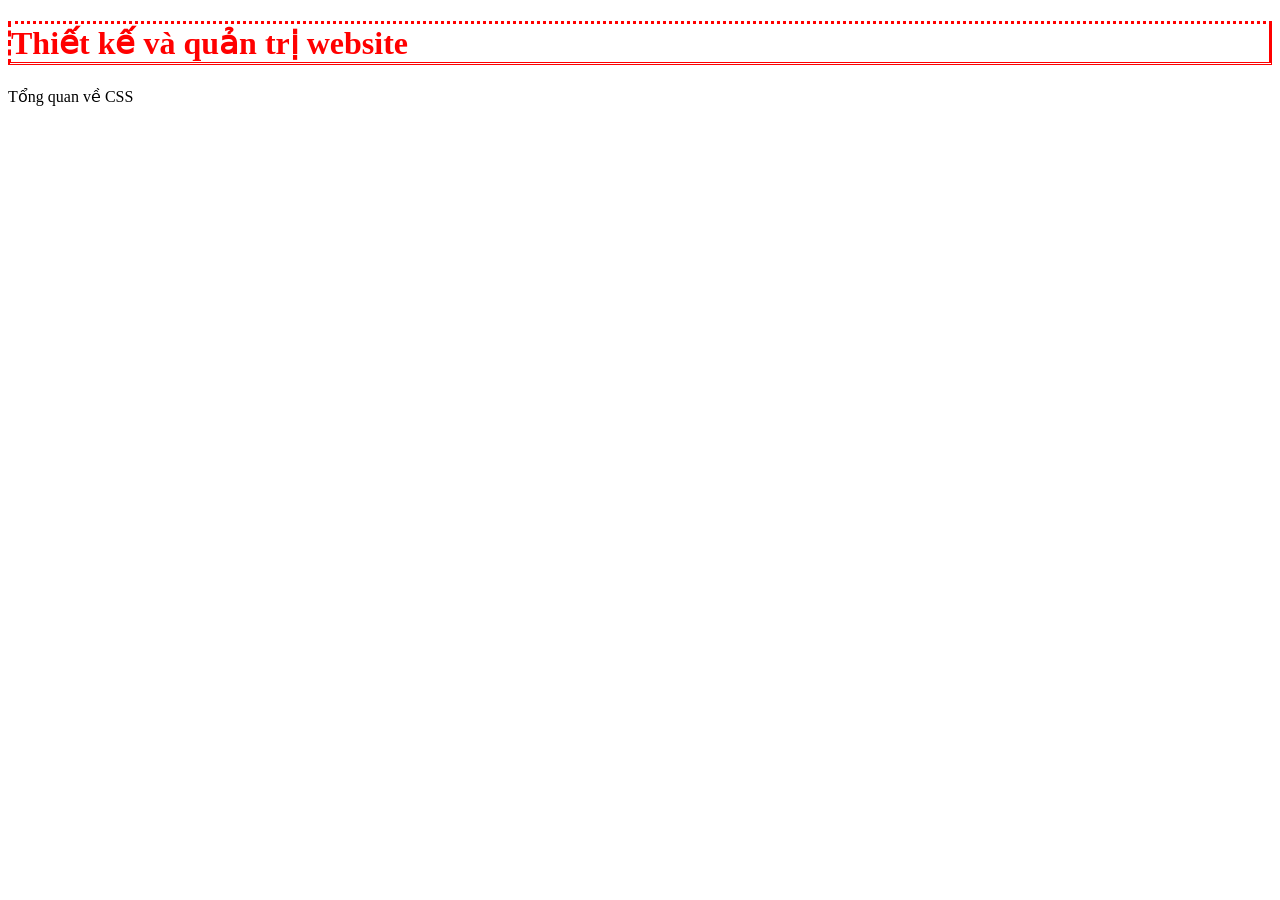
<file: internal.html>
<!DOCTYPE html>
  <html>
   <head>
     <style> 
  h1{
    color:red; 
    border-style: dotted solid double dashed;
   }</style>
  </head>
  <body>
     <h1>Thiết kế và quản trị website</h1>
     <p>Tổng quan về CSS</p>
  </body>
 </html>
</file>
